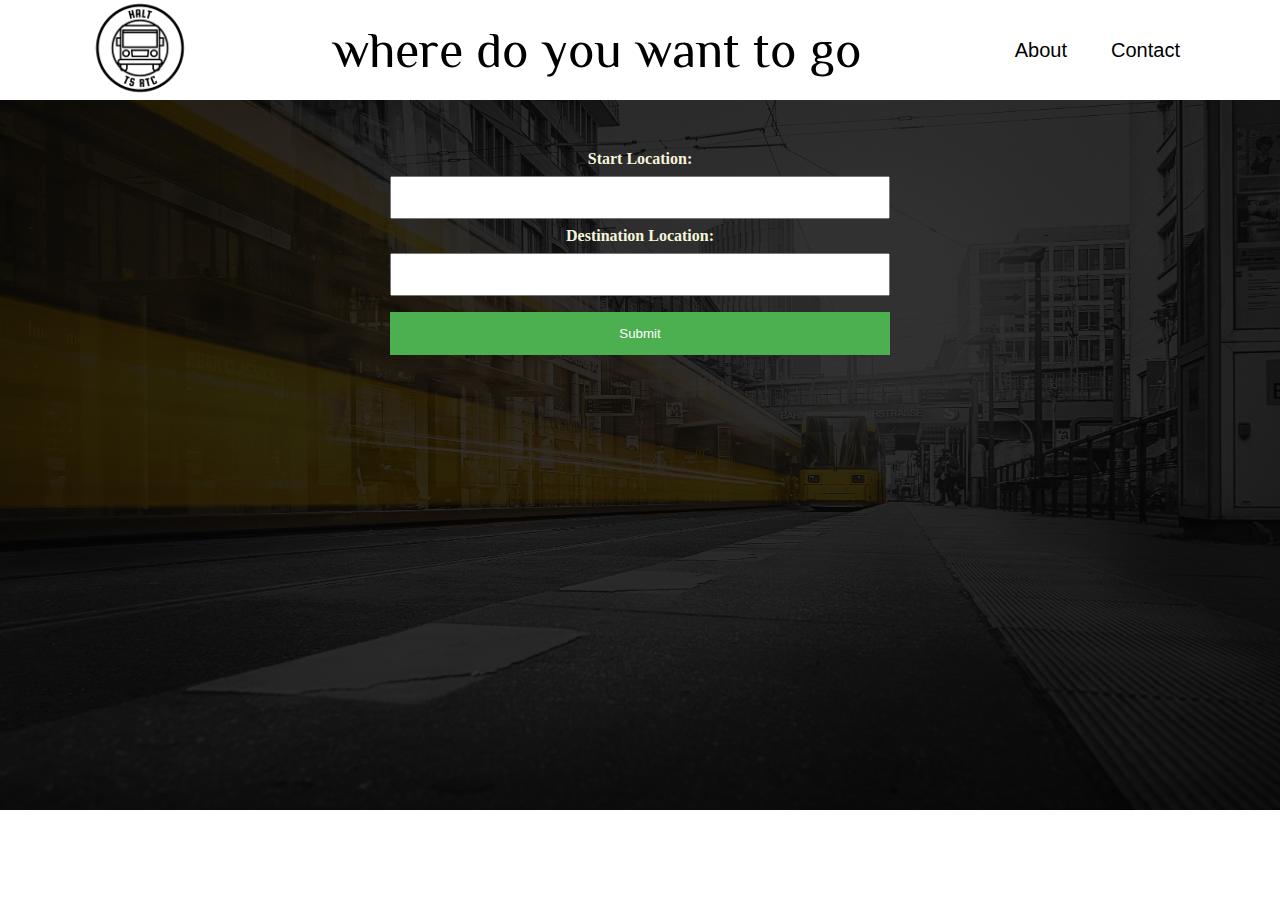
<file: index.html>
<!DOCTYPE html>
<html lang="en">
<head>
    <title>Halt</title>
    <link rel="stylesheet" href="style.css">
    <link rel="preconnect" href="https://fonts.googleapis.com"><link rel="preconnect" href="https://fonts.gstatic.com" crossorigin><link href="https://fonts.googleapis.com/css2?family=Sansita:ital@1&display=swap" rel="stylesheet">
    <link rel="preconnect" href="https://fonts.googleapis.com"><link rel="preconnect" href="https://fonts.gstatic.com" crossorigin><link href="https://fonts.googleapis.com/css2?family=Philosopher:ital@1&display=swap" rel="stylesheet">
</head>
<body>
    <header>
        <nav>
            <div class="site-logo">
                <img src="images/output-onlinepngtools.png" alt="logo">
            </div>
            <div class="main">
                <a> where do you want to go </a>
            </div>
            <div class="menu">
                <a href="about/about.html">About</a>
                <a href="contact/contact.html">Contact</a>
            </div>
        </nav>
        <section class="h-text">
            <h1></h1>
        </section>
        <form id="route-form">
            <label for="start-location">Start Location:</label>
            <input list="suggestions" id="start-location" name="start-location">
            <br>
            <label for="destination-location">Destination Location:</label>
            <input list="desti" id="destination-location" name="destination-location">
            <br>
            <button type="submit">Submit</button>
            <datalist id="suggestions">
                <option value="kushaiguda">
                <option value="afzal gunj">
                <option value="mehadipatnam">
                <option value="zoo park">
                <option value="jiyaguda">
                <option value="alwal">
                <option value="secunderabad">
                <option value="l.k.pool">
                <option value="yousufguda">
                <option value="uppal">
                <option value="dilsukhnagar">
                <option value="ramoji film city">
                <option value="kphb colony">
                <option value="borabanda">
                <option value="charminar">
                <option value="kphb colony">
              </datalist>
              <datalist id="desti">
                <option value="secunderabad">
                <option value="sanathnagar">
                <option value="dilsukhnagar">
                <option value="w.college">
                <option value="mehadipatnam">
                <option value="charminar">
                <option value="tolichowki">
                <option value="birla mandir">
                <option value="zoo park">
                <option value="afzal gunj">
                <option value="koti">
                <option value="patancheru">
              </datalist>
          </form>
          <ul id="buses"></ul>

    </header>
    <script src="buses.js"></script>
</body>
</file>
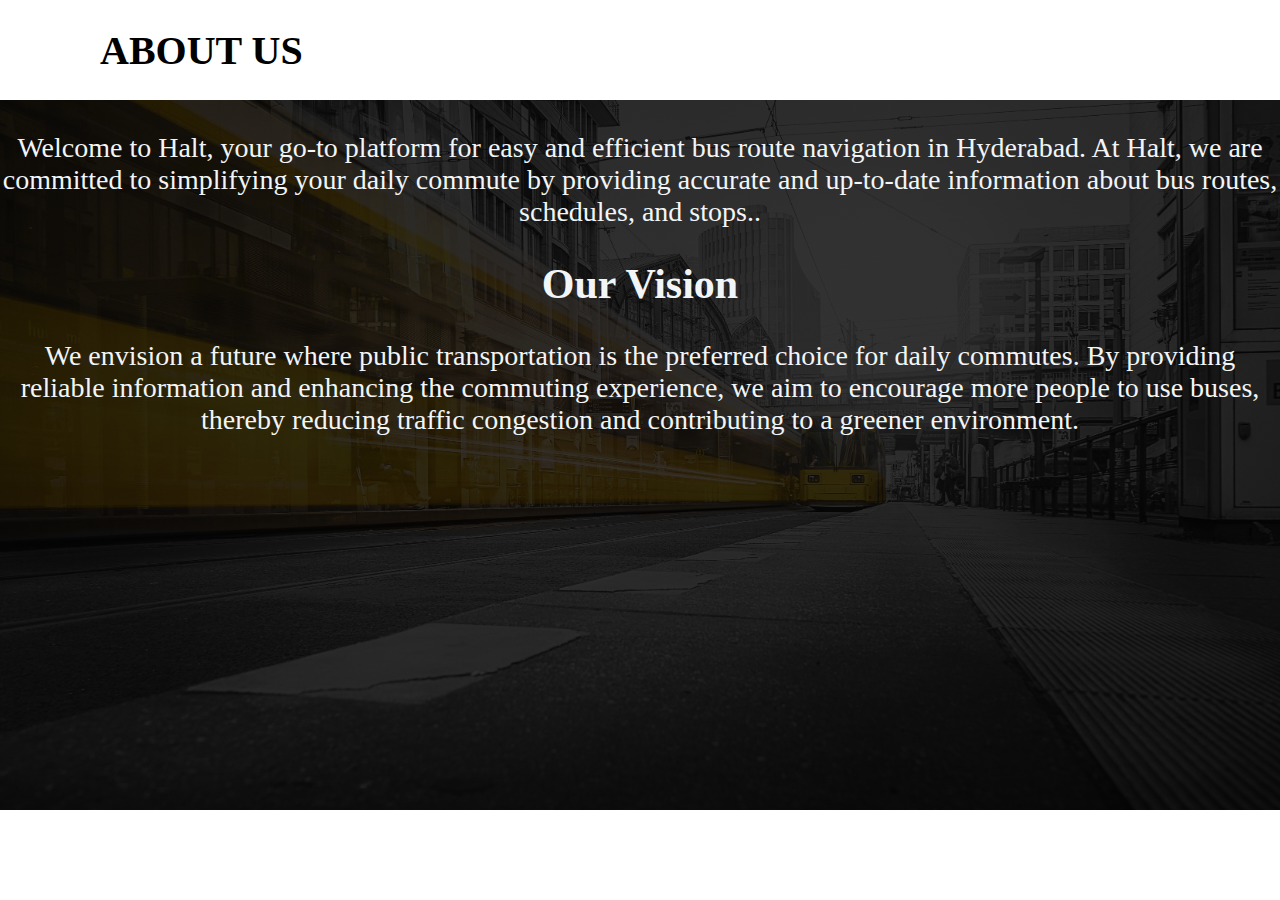
<file: about/about.html>
<!DOCTYPE html>
<html lang="en">
    <head>
        <title>About</title>
        <link rel="stylesheet" href="style.css">
    </head>
<body>
    <header>
        <nav>
        <div class="container">
            <h1>ABOUT US </h1>
        </div>
        
    </nav>
    <div class="matter">
        <p>
           <br> 
           Welcome to Halt, your go-to platform for easy and efficient bus route navigation in Hyderabad.
            At Halt, we are committed to simplifying your daily commute by providing accurate and up-to-date information about bus routes, schedules, and stops..<br>
        </p>
    </div>
    <div class="vision">
            <br><h2>Our Vision</h2>
           <br>
         <p>  We envision a future where public transportation is the preferred choice for daily commutes. 
           By providing reliable information and enhancing the commuting experience, we aim to encourage more people to use buses, thereby reducing traffic congestion and contributing to a greener environment.</p>
    </div>

    </header>
    
</body>
</file>
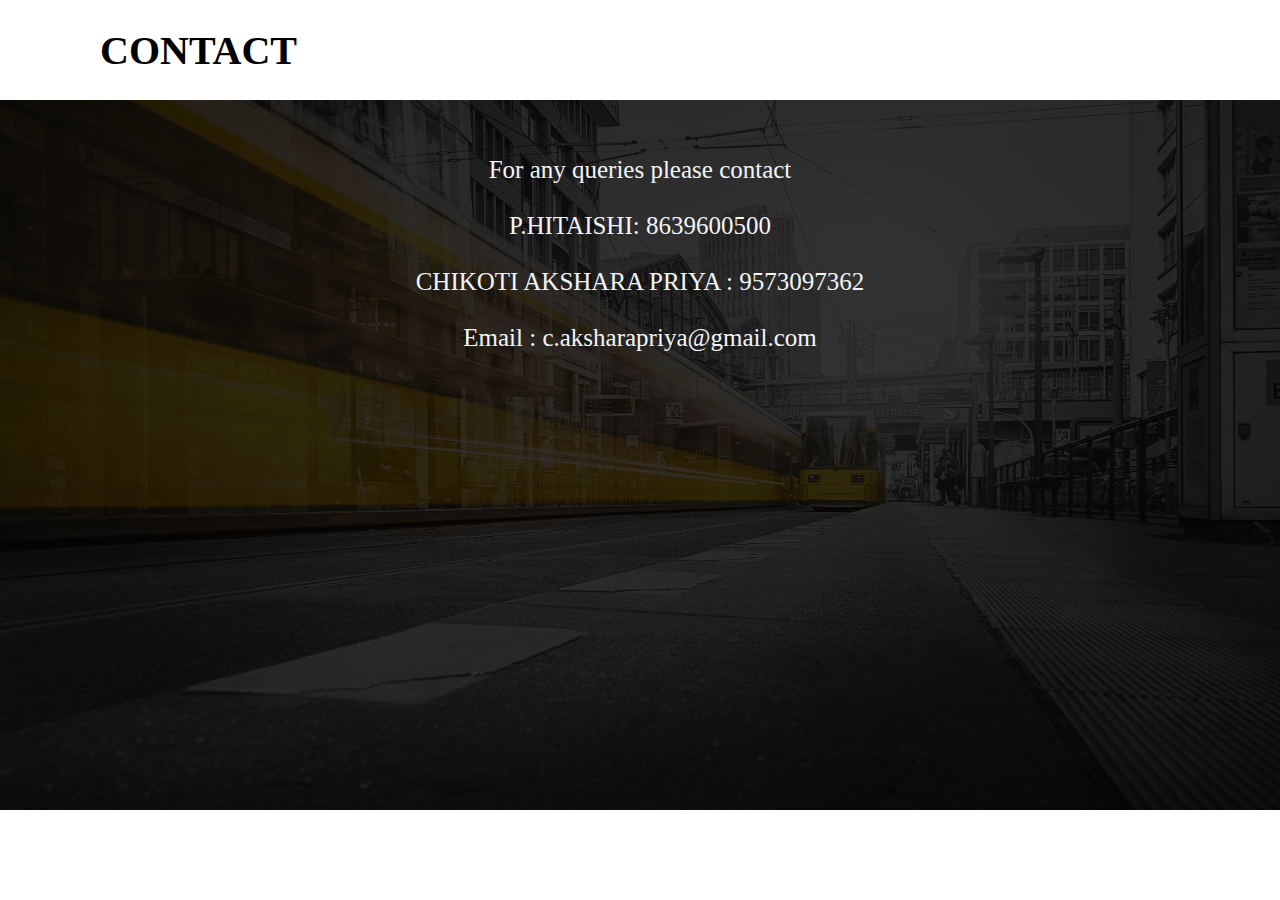
<file: contact/contact.html>
<!DOCTYPE html>
<html lang="en">
    <head>
        <title>CONTACT</title>
        <link rel="stylesheet" href="style.css">
    </head>
    <body>
        <header>
            <nav>
                <div class="container">
                    <h1> CONTACT</h1>
                </div>
            </nav>
            <div class="Contact">
                <p>
                    <br> <br>For any queries please contact <br> <br>
                    P.HITAISHI: 8639600500 <BR> <br>
                    CHIKOTI AKSHARA PRIYA : 9573097362 <BR> <br>
                    Email : c.aksharapriya@gmail.com
                </p>
            </div>
        </header>
</file>
<file: style.css>
*{
    margin:0;
    padding: 0;
    box-sizing: border-box;
}
header{
    width: 100%;
    height: 90vh;
    background: linear-gradient(rgba(0,0,0,0.8),rgba(0,0,0,0.8)), url(./images/bg.jpg);
    background-size:cover;
    background-attachment: fixed;
    background-position: center;

}
nav{
    width: 100%;
    height: 100px;
    background: white;
    color:black;
    display: flex;
    justify-content: space-between;
    align-items: center;
    padding: 0px 80px;
}
.site-logo img{
    height: 120px;
}
.menu a{
    text-decoration: none;
    color: black;
    font-family:  sans-serif;
    font-size: 20px;
    padding: 10px 20px;   
}
.menu a:hover{
    color: #4CAF50;
}
.main a{
    font-family: 'Philosopher', sans-serif;
    font-size: 50px;
}
form {
    margin: 0 auto;
    width: 500px;
    text-align: center;
    margin-top: 50px;
  }
label {
    font-weight: bold;
    color: beige;
    font-family: 'Times New Roman', Times, serif;
  }
  
  input[list="suggestions"] {
    width: 100%;
    padding: 12px 20px;
    margin: 8px 0;
    box-sizing: border-box;
  }
  input[list="desti"]{
    width: 100%;
    padding: 12px 20px;
    margin: 8px 0;
    box-sizing: border-box;

  }
  
  button[type="submit"] {
    width: 100%;
    background-color: #4CAF50;
    color: white;
    padding: 14px 20px;
    margin: 8px 0;
    border: none;
    cursor: pointer;
  }
  
  button[type="submit"]:hover {
    background-color: #45a049;
  }
  
  #buses {
    list-style-type: none;
    padding-top: 10px;
    box-sizing: border-box;
    width: 50%;
    text-align: center;
    margin: 0 auto;
    
  }
  
  #buses li {
    background-color: #f5f0f0;
    padding: 10px;
    margin-bottom: 10px;
    

  }
</file>
<file: about/style.css>
*{
    margin:0; 
    padding: 0;
    box-sizing: border-box;
}
header{
    width: 100%;
    height: 90vh;
    background: linear-gradient(rgba(0,0,0,0.8),rgba(0,0,0,0.8)), url(imagess/bg.jpg);
    background-size:cover;
    background-attachment: fixed;
    background-position: center;

}
nav{
    width: 100%;
    height: 100px;
    background: white;
    color:black;
    display: flex;
    justify-content: space-between;
    align-items: center;
    padding: 0px 80px;
}
.container h1{
    text-decoration: none;
    color: black;
    font-family:Georgia, 'Times New Roman', Times, serif;
    font-size: 40px;
    padding: 10px 20px;   
}
.matter p{
    text-align: center;
    color: rgb(242, 245, 247);
    font-size: 28px;
}
.vision {
    color: rgb(242, 245, 247);
    text-align: center;
    font-size:28px ;
}
</file>
<file: contact/style.css>
*{
    margin:0;
    padding: 0;
    box-sizing: border-box;
}
header{
    width: 100%;
    height: 90vh;
    background: linear-gradient(rgba(0,0,0,0.8),rgba(0,0,0,0.8)), url(imagess/bg.jpg);
    background-size:cover;
    background-attachment: fixed;
    background-position: center;

}
nav{
    width: 100%;
    height: 100px;
    background: white;
    color:black;
    display: flex;
    justify-content: space-between;
    align-items: center;
    padding: 0px 80px;
}
.container h1{
    text-decoration: none;
    color: black;
    font-family:Georgia, 'Times New Roman', Times, serif;
    font-size: 40px;
    padding: 10px 20px;   
}
.Contact p{
    text-align: center;
    color: rgb(242, 245, 247);
    font-size: 25px;
}
</file>
